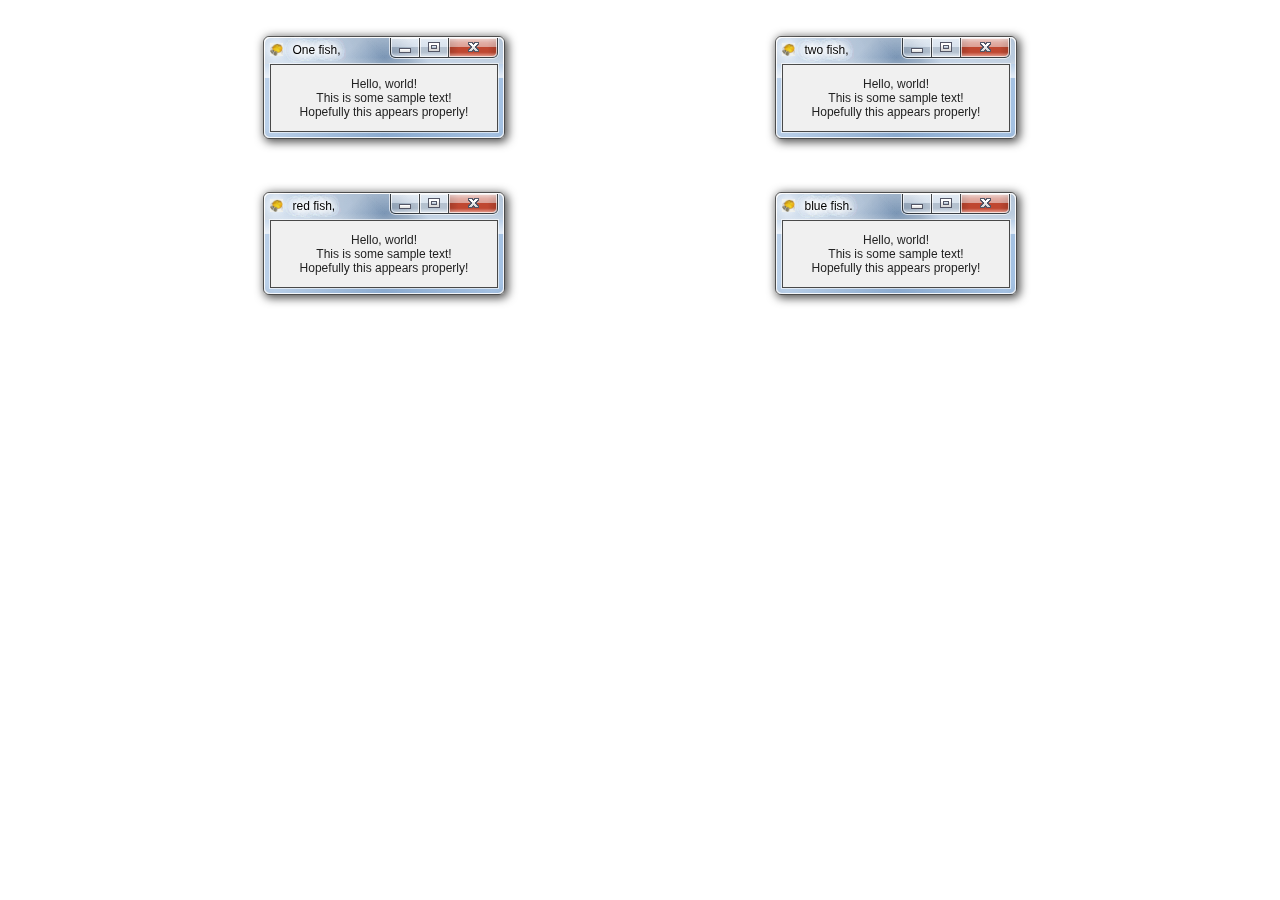
<file: index.html>
<!DOCTYPE html>
<head>
    <title>Windows 7 Demo</title>
    <link rel="stylesheet" href="./win7dow.css">
    <link rel="stylesheet" href="styles.css">
    <meta charset="utf-8">
    <meta name="viewport" content="width=device-width, initial-scale=1">
</head>

<body>
    <div id="standard" style="top: 3em; left: 30%;" class="window glass active">
        <div class="title-bar">
            <div class="title-bar-text">
                <img src="./emoj.jpeg" class="title-bar-icon">
                One fish, 
            </div>
            <div class="title-bar-controls">
                <button aria-label="Minimize"></button>
                <button aria-label="Maximize"></button>
                <button aria-label="Close"></button>
            </div>
        </div>
        <div class="window-body">
            <div id="mainInner">
                <p style="text-align: center;">
                    Hello, world! <br>
                    This is some sample text! <br>
                    Hopefully this appears properly!
                </p>
            </div>
        </div>
    </div>
    <div id="standard" style="top: 3em; left: 70%;" class="window glass active">
        <div class="title-bar">
            <div class="title-bar-text">
                <img src="./emoj.jpeg" class="title-bar-icon">
                two fish,
            </div>
            <div class="title-bar-controls">
                <button aria-label="Minimize"></button>
                <button aria-label="Maximize"></button>
                <button aria-label="Close"></button>
            </div>
        </div>
        <div class="window-body">
            <div id="mainInner">
                <p style="text-align: center;">
                    Hello, world! <br>
                    This is some sample text! <br>
                    Hopefully this appears properly!
                </p>
            </div>
        </div>
    </div>
    <div id="standard" style="top: 16em; left: 30%;" class="window glass active">
        <div class="title-bar">
            <div class="title-bar-text">
                <img src="./emoj.jpeg" class="title-bar-icon">
                red fish,
            </div>
            <div class="title-bar-controls">
                <button aria-label="Minimize"></button>
                <button aria-label="Maximize"></button>
                <button aria-label="Close"></button>
            </div>
        </div>
        <div class="window-body">
            <div id="mainInner">
                <p style="text-align: center;">
                    Hello, world! <br>
                    This is some sample text! <br>
                    Hopefully this appears properly!
                </p>
            </div>
        </div>
    </div>
    <div id="standard" style="top: 16em; left: 70%;" class="window glass active">
        <div class="title-bar">
            <div class="title-bar-text">
                <img src="./emoj.jpeg" class="title-bar-icon">
                blue fish.
            </div>
            <div class="title-bar-controls">
                <button aria-label="Minimize"></button>
                <button aria-label="Maximize"></button>
                <button aria-label="Close"></button>
            </div>
        </div>
        <div class="window-body">
            <div id="mainInner">
                <p style="text-align: center;">
                    Hello, world! <br>
                    This is some sample text! <br>
                    Hopefully this appears properly!
                </p>
            </div>
        </div>
    </div>
</body>
</file>
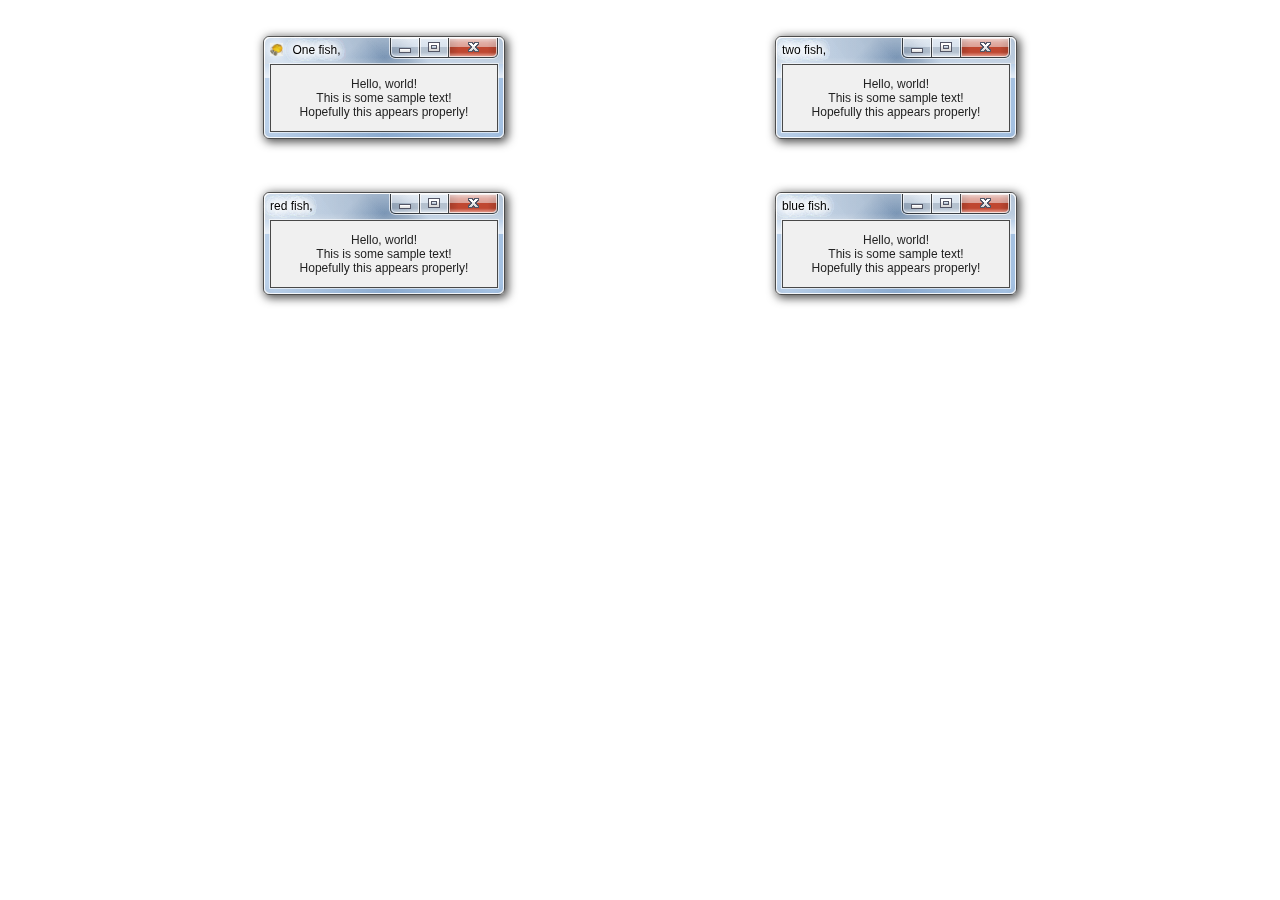
<file: demo.html>
<!DOCTYPE html>
<head>
    <title>Windows 7 Demo</title>
    <link rel="stylesheet" href="./win7dow.css">
    <link rel="stylesheet" href="styles.css">
    <meta charset="utf-8">
    <meta name="viewport" content="width=device-width, initial-scale=1">
</head>

<body>
    <div id="standard" style="top: 3em; left: 30%;" class="window glass active">
        <div class="title-bar">
            <div class="title-bar-text">
                <img src="./emoj.jpeg" class="title-bar-icon">
                One fish, 
            </div>
            <div class="title-bar-controls">
                <button aria-label="Minimize"></button>
                <button aria-label="Maximize"></button>
                <button aria-label="Close"></button>
            </div>
        </div>
        <div class="window-body">
            <div id="mainInner">
                <p style="text-align: center;">
                    Hello, world! <br>
                    This is some sample text! <br>
                    Hopefully this appears properly!
                </p>
            </div>
        </div>
    </div>
    <div id="standard" style="top: 3em; left: 70%;" class="window glass active">
        <div class="title-bar">
            <div class="title-bar-text">
                two fish,
            </div>
            <div class="title-bar-controls">
                <button aria-label="Minimize"></button>
                <button aria-label="Maximize"></button>
                <button aria-label="Close"></button>
            </div>
        </div>
        <div class="window-body">
            <div id="mainInner">
                <p style="text-align: center;">
                    Hello, world! <br>
                    This is some sample text! <br>
                    Hopefully this appears properly!
                </p>
            </div>
        </div>
    </div>
    <div id="standard" style="top: 16em; left: 30%;" class="window glass active">
        <div class="title-bar">
            <div class="title-bar-text">
                red fish,
            </div>
            <div class="title-bar-controls">
                <button aria-label="Minimize"></button>
                <button aria-label="Maximize"></button>
                <button aria-label="Close"></button>
            </div>
        </div>
        <div class="window-body">
            <div id="mainInner">
                <p style="text-align: center;">
                    Hello, world! <br>
                    This is some sample text! <br>
                    Hopefully this appears properly!
                </p>
            </div>
        </div>
    </div>
    <div id="standard" style="top: 16em; left: 70%;" class="window glass active">
        <div class="title-bar">
            <div class="title-bar-text">
                blue fish.
            </div>
            <div class="title-bar-controls">
                <button aria-label="Minimize"></button>
                <button aria-label="Maximize"></button>
                <button aria-label="Close"></button>
            </div>
        </div>
        <div class="window-body">
            <div id="mainInner">
                <p style="text-align: center;">
                    Hello, world! <br>
                    This is some sample text! <br>
                    Hopefully this appears properly!
                </p>
            </div>
        </div>
    </div>
</body>
</file>
<file: styles.css>
#standard {
    width: 20em;
    height: auto;
    position: absolute;
    transform: translate(-50%,0);
}

.title-bar-icon {
    height: 1.1em;
    vertical-align: -0.15em;
    margin-right: 0.5em;
    filter: drop-shadow(0px 0px 5px white);
}
</file>
